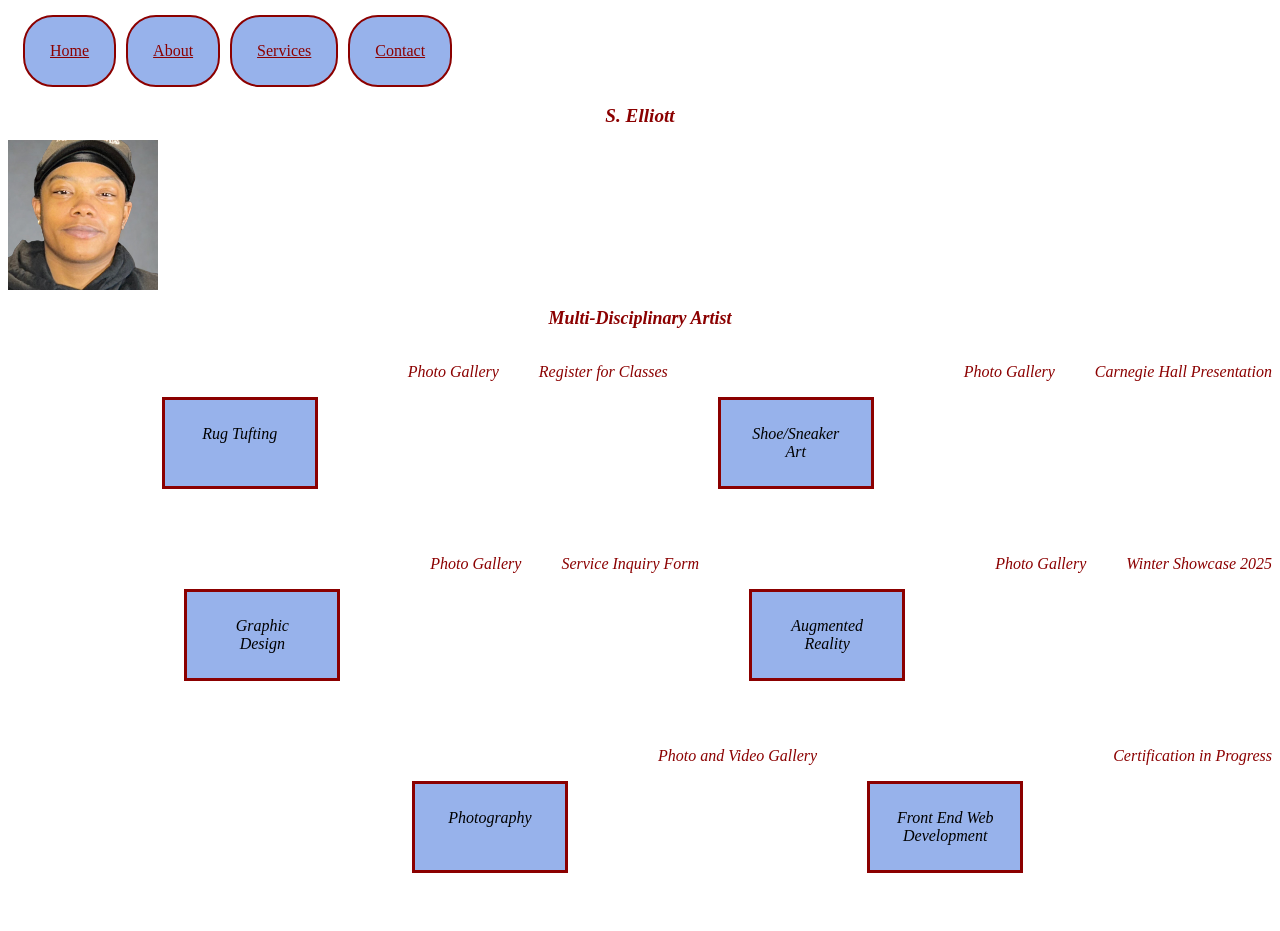
<file: index.html>
<html lang="en">
<head>
    <meta charset="UTF-8">
    <meta name="viewport" content="width=device-width, initial-scale=1.0">
    <link rel="stylesheet" href="style.css">
    <title>Artist Portfolio</title>
</head>
<body>
    <nav>
        <a href="home.html">Home</a>
        <a href="about.html">About</a>
        <a href="services.html">Services</a>
        <a href="contact.html">Contact</a>
    </nav>

    <h1>S. Elliott</h1>
    
    <img src= "images/me.jpg" alt="photo of s. elliott">

    <h3>Multi-Disciplinary Artist</h3>

    <div class="flex-container">
        <div>Rug Tufting</div>
        <ul>Photo Gallery</ul>
        <ul>Register for Classes</ul>
        <div>Shoe/Sneaker Art</div>
        <ul>Photo Gallery</ul>
        <ul>Carnegie Hall Presentation</ul>
        <div>Graphic Design</div>
        <ul>Photo Gallery</ul>
        <ul>Service Inquiry Form</ul>
        <div>Augmented Reality</div>
        <ul>Photo Gallery</ul>
        <ul>Winter Showcase 2025</ul>
        <div>Photography</div>
        <ul>Photo and Video Gallery</ul>
        <div>Front End Web Development</div>
        <ul>Certification in Progress</ul>
    </div>
    
</body>
</html>
</file>
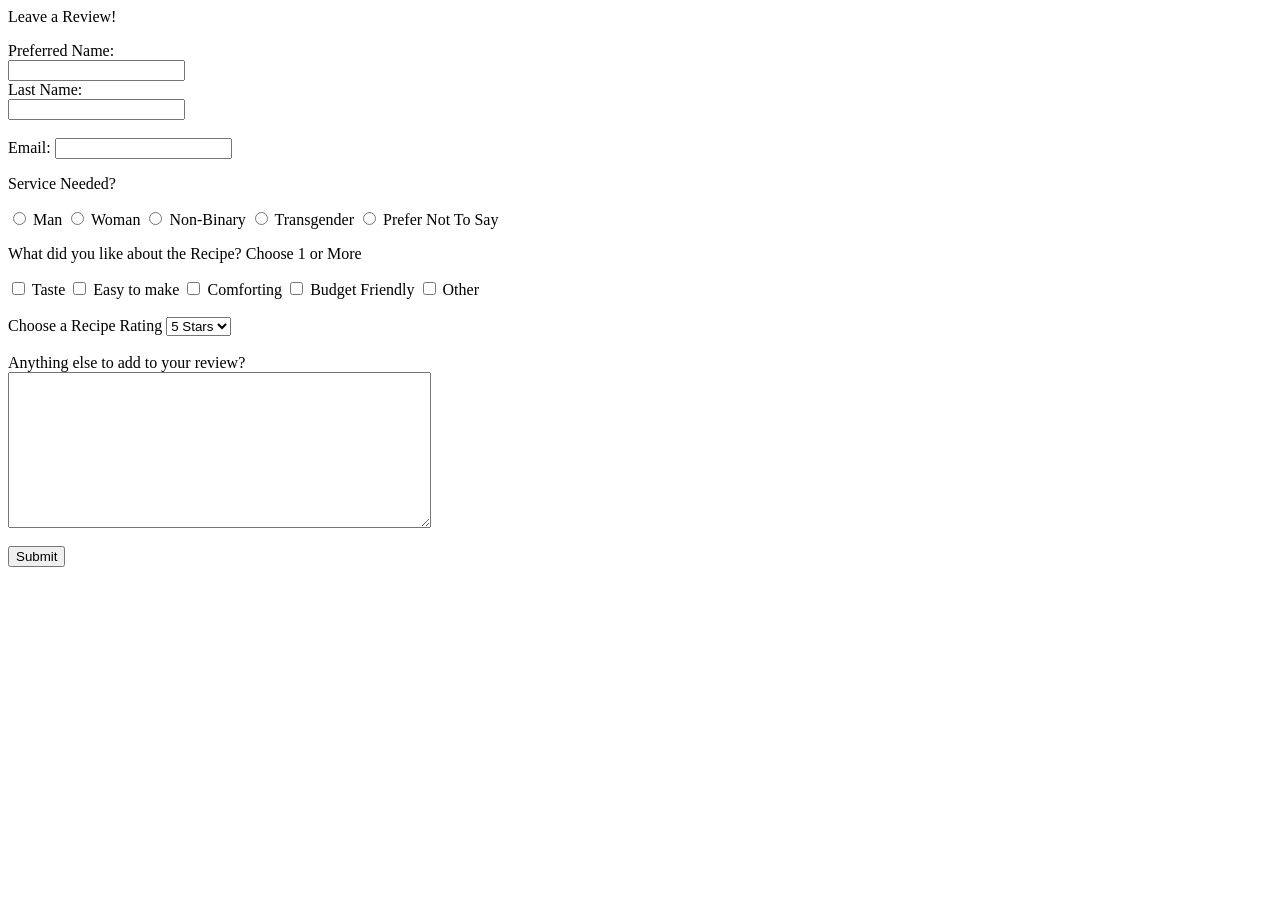
<file: contact.html>
<html lang="en">
<head>
    <meta charset="UTF-8">
    <meta name="viewport" content="width=device-width, initial-scale=1.0">
    <title>Contact Form</title>
</head>
<body>
    <div id="container">
     <p>Leave a Review!</p>
     <form>
        <label for="fname">Preferred Name:</label><br>
        <input type="text" id="fname" name="fname" required><br>

        <label for="lname">Last Name: </label><br>
        <input type="text" id="lname" name="lname" required><br><br>

        <label for="email">Email:</label>
        <input type="email" name="email" id="email" required>

        <br><p>Service Needed?</p>
        <input type="radio" name="gender" value="Man">
        <label for="Man">Man</label>

        <input type="radio" name="gender" value="Woman">
        <label for="woman">Woman</label>

        <input type="radio" name="gender" value="Non-Binary">
        <label for="Non-Binary">Non-Binary</label>

        <input type="radio" name="gender" value="Transgender">
        <label for="Transgender">Transgender</label>

        <input type="radio" name="gender" value="prefer not to say">
        <label for="prefer not to say">Prefer Not To Say</label>

        <p>What did you like about the Recipe? Choose 1 or More</p>
        <input type="checkbox" id="Like1" value="Tasty">
        <label for="Like1">Taste</label>
        <input type="checkbox" id="Like2" value="Easy to make">
        <label for="Like2">Easy to make</label>
        <input type="checkbox" id="Like3" value="Comforting">
        <label for="Like3">Comforting</label>
        <input type="checkbox" id="Like4" value="Budget Friendly">
        <label for="Like4">Budget Friendly</label>
        <input type="checkbox" id="Like5" value="Other">
        <label for="Like5">Other</label>
        <br><br>

        <label for="Rating">Choose a Recipe Rating</label>
          <select id="rating" name="rating">
               <option value="5 Stars">5 Stars</option>
               <option value="4 Stars">4 Stars</option>
               <option value="3 Stars">3 Stars</option>
               <option value="2 Stars">2 Stars</option>
               <option value="1 Star">1 Star</option>
          </select><br><br>

         <!--Additional Info-->
             <label for="info"></label>Anything else to add to your review?</label><br>
             <textarea id="info" name="info" rows="10" cols="50">
             </textarea>
         <br><br>

         <input type="Submit" value="Submit">  
         </div>
</body>
</html>
</file>
<file: style.css>
img { width: 150px; 
      flex-wrap: wrap;
}

nav {
    display: flex;
    margin: 10px;
    width: 20px;
    text-align: center;
}

a {
    flex: 1;
    background-color: rgb(151, 178, 235);
    color: rgb(139, 0, 0);
    border: 2px solid rgb(139, 0, 0);
    border-radius: 30px;
    padding: 25px;
    text-align: center;
    margin: 5px;
    font-size: medium;
}

a:hover{
    background-color: rgb(139, 0, 0);
}

h1 {
    font-size: larger;
    font-style: italic;
    font-family: 'Times New Roman', Times, serif;
    color:rgb(139, 0, 0);
    text-align: center;
}

h3 {
    font-size: large;
    font-style: italic;
    font-family: 'Times New Roman', Times, serif;
    color:rgb(139, 0, 0);
    text-align: center;
}

.flex-container {
    display: flex;
    flex-wrap: wrap;
    justify-content:right;
}

.flex-container > div {
    background-color: rgb(151, 178, 235);
    text-align: center;
    font-size: medium;
    font-style: italic;
    border: solid 3px rgb(139, 0, 0);
    margin: 50px;
    padding: 25px;
    width: 100px;
}

ul {
    text-align: center;
    font-size: medium;
    font-family: 'Times New Roman', Times, serif;
    font-style: oblique;
    color:rgb(139, 0, 0)
}
</file>
